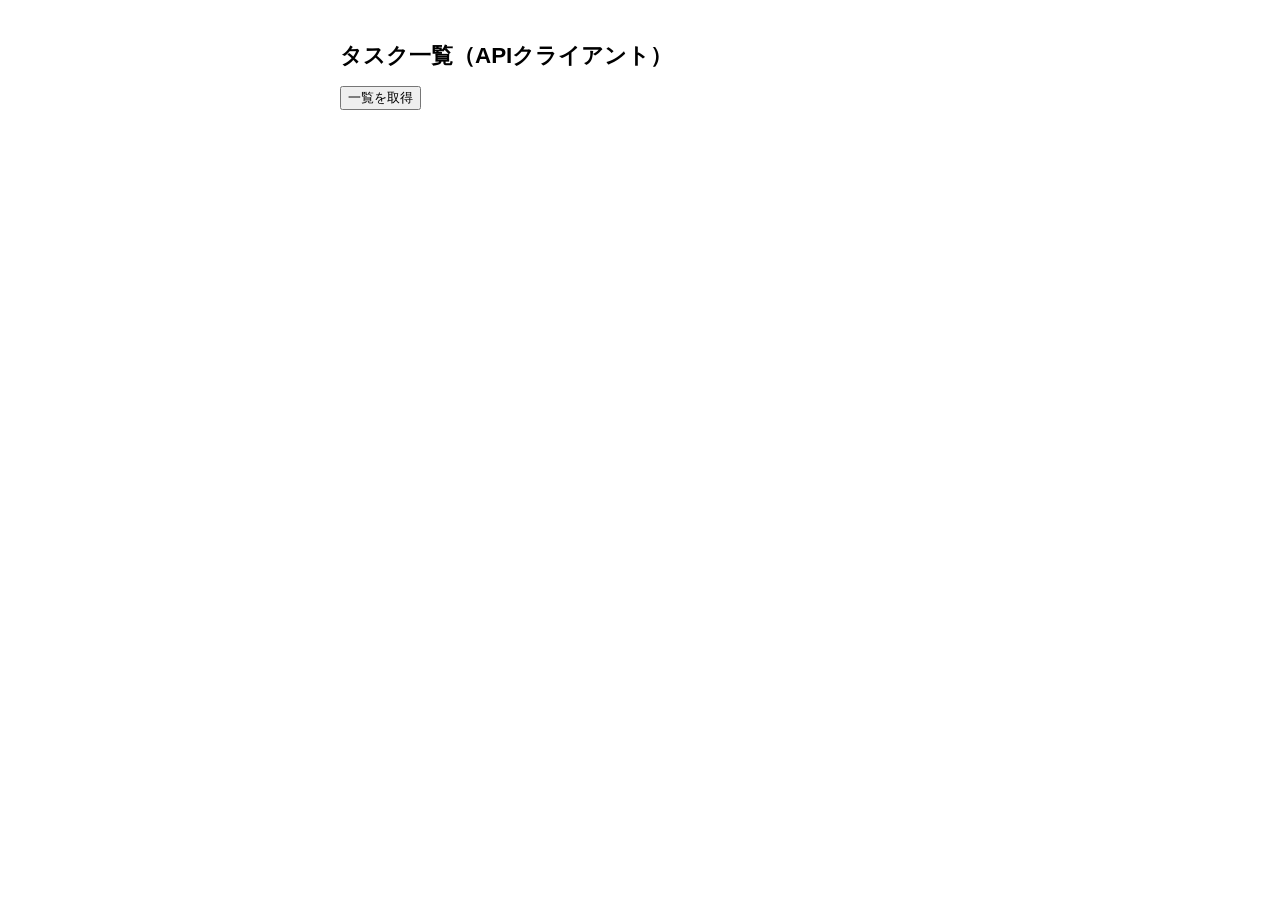
<file: index.html>
<!DOCTYPE html>
<html lang="ja">
<head>
    <meta charset="UTF-8">
    <title>タスク APIクライアント</title>
    <style>
        body { font-family: sans-serif; max-width: 600px; margin: 40px auto; padding: 0 20px; }
        h1 { font-size: 1.4rem; }
        ul { list-style: none; padding: 0; }
        li { padding: 8px 12px; border-bottom: 1px solid #eee; }
        .completed { text-decoration: line-through; color: #aaa; }
        #status { color: green; margin-top: 8px; font-size: 0.9rem; }
    </style>
</head>
<body>
    <h1>タスク一覧（APIクライアント）</h1>

    <button onclick="loadTasks()">一覧を取得</button>
    <p id="status"></p>
    <ul id="task-list"></ul>

    <script>
        // APIからタスク一覧を取得して表示する
        async function loadTasks() {
            document.getElementById('status').textContent = '取得中...';

            // ① APIにリクエストを送る
            const response = await fetch('http://localhost:8080/api/tasks');

            // ② レスポンスをJSONに変換する
            const tasks = await response.json();

            // ③ 画面に表示する
            const list = document.getElementById('task-list');
            list.innerHTML = '';

            if (tasks.length === 0) {
                list.innerHTML = '<li>タスクがありません</li>';
            } else {
                tasks.forEach(task => {
                    const li = document.createElement('li');
                    li.textContent = task.title;
                    if (task.completed) {
                        li.classList.add('completed');
                    }
                    list.appendChild(li);
                });
            }

            document.getElementById('status').textContent = `${tasks.length}件取得しました`;
        }
    </script>
</body>
</html>
</file>
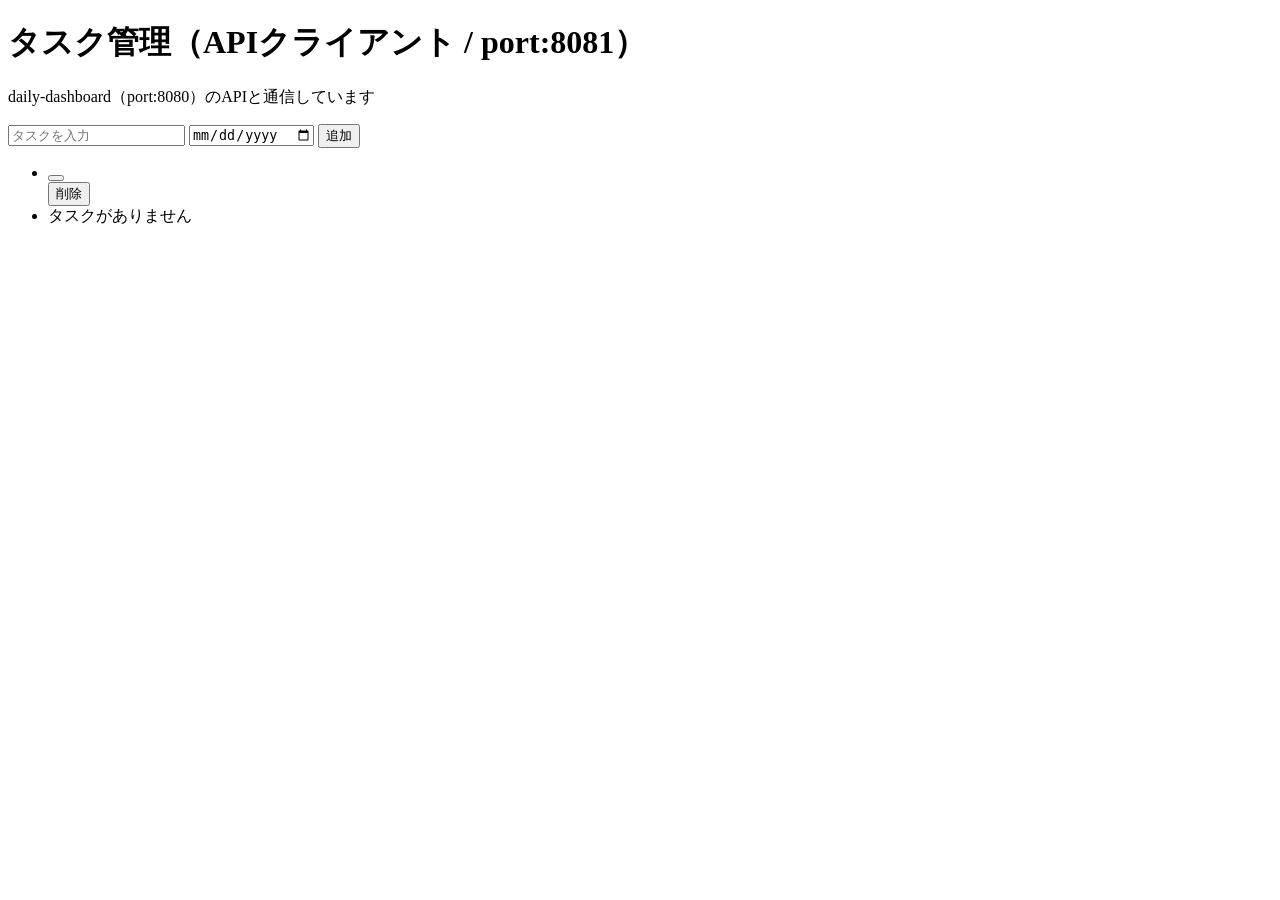
<file: src/main/resources/templates/index.html>
<!DOCTYPE html>
<html lang="ja" xmlns:th="http://www.thymeleaf.org">
<head>
    <meta charset="UTF-8">
    <title>APIクライアント</title>
    <link rel="stylesheet" th:href="@{/css/style.css}">
</head>
<body>
    <div class="container">
        <h1>タスク管理（APIクライアント / port:8081）</h1>
        <p class="description">daily-dashboard（port:8080）のAPIと通信しています</p>

        <!-- タスク追加フォーム -->
        <form th:action="@{/tasks}" method="post" class="add-form">
            <input type="text" name="title" placeholder="タスクを入力" required>
            <input type="date" name="dueDate">
            <button type="submit">追加</button>
        </form>

        <!-- タスク一覧 -->
        <ul class="task-list">
            <li th:each="task : ${tasks}"
                th:class="${task['completed']} ? 'task-item completed' : 'task-item'">

                <div class="task-info">
                    <span class="task-title" th:text="${task['title']}"></span>
                    <span class="due" th:if="${task['dueDate'] != null}"
                          th:text="${'期日: ' + task['dueDate']}"></span>
                </div>

                <div class="task-actions">
                    <!-- 完了切り替え -->
                    <form th:action="@{/tasks/{id}/complete(id=${task['id']})}" method="post">
                        <button type="submit" class="btn-complete"
                                th:text="${task['completed']} ? '戻す' : '完了'"></button>
                    </form>
                    <!-- 削除 -->
                    <form th:action="@{/tasks/{id}/delete(id=${task['id']})}" method="post">
                        <button type="submit" class="btn-delete">削除</button>
                    </form>
                </div>
            </li>
            <li th:if="${#lists.isEmpty(tasks)}" class="empty">タスクがありません</li>
        </ul>
    </div>
</body>
</html>
</file>
